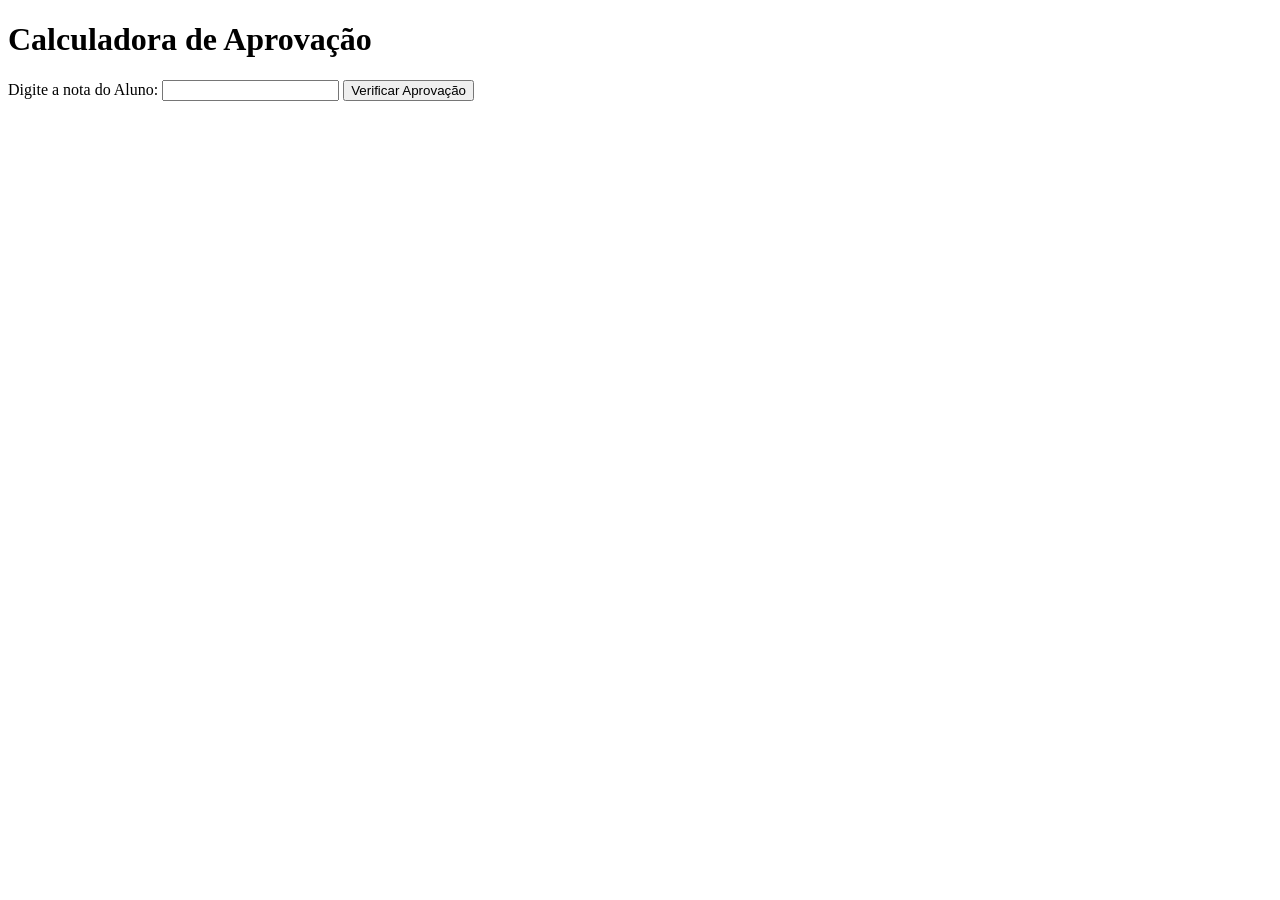
<file: Aula017/index.html>
<!DOCTYPE html>
<html lang="pt-BR">
<head>
    <meta charset="UTF-8">
    <meta name="viewport" content="width=device-width, initial-scale=1.0">
    <script src="script.js"></script>
    <title>Aula de JavaScript</title>
</head>
<body>
    <h1>Calculadora de Aprovação</h1>
    <label for="nota">Digite a nota do Aluno: </label>
    <input type="text" name="nota" id="nota">
    <button onclick="verificarAprovacao()">Verificar Aprovação</button>

    <p id="resultado"></p>

</body>
</html>
</file>
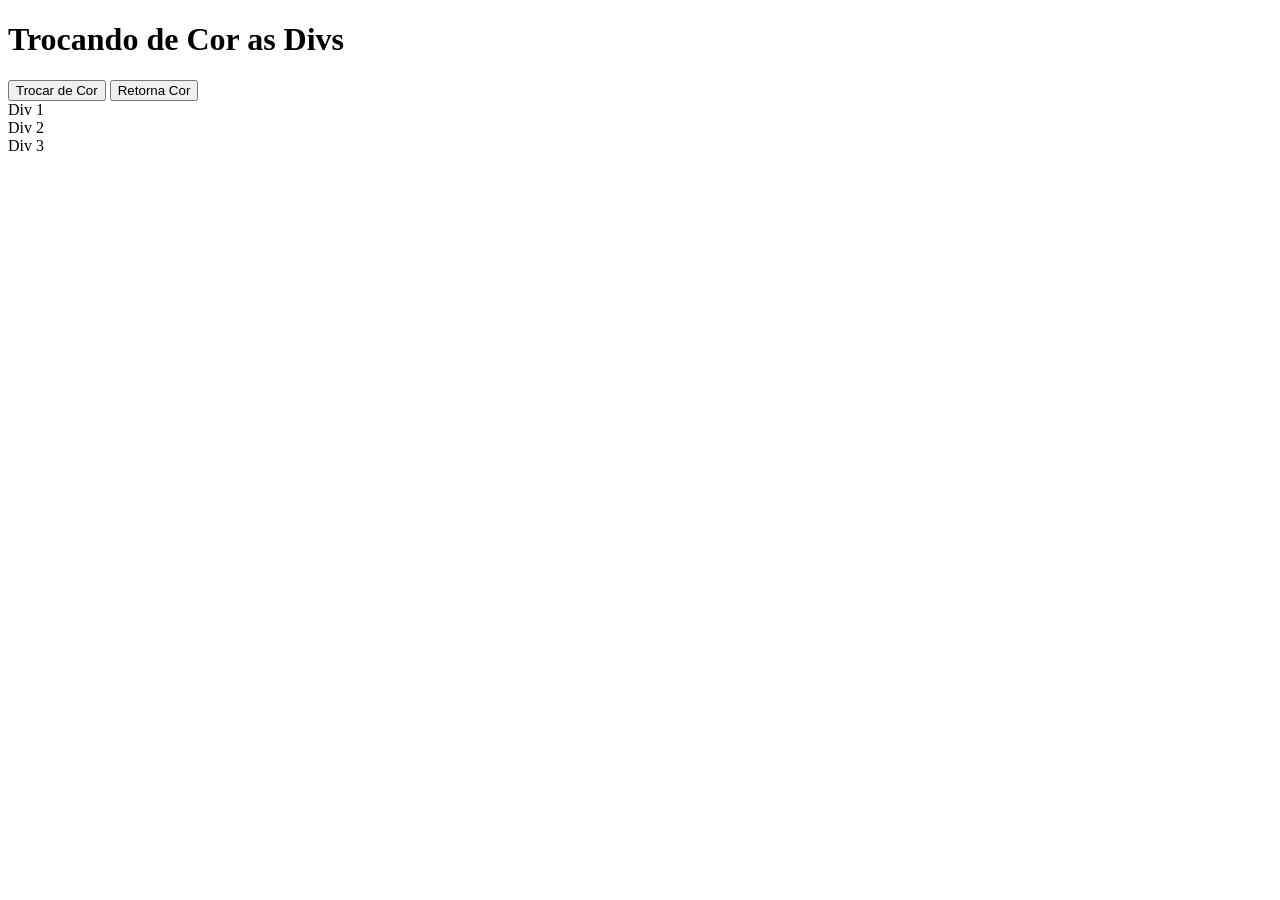
<file: Aula019/index.html>
<!DOCTYPE html>
<html lang="en">
<head>
    <meta charset="UTF-8">
    <meta name="viewport" content="width=device-width, initial-scale=1.0">
    <script src="script.js"></script>
    <title>Aula 019 SCTEC</title>
</head>
<body>
    <h1>Trocando de Cor as Divs</h1>

    <button id="botaoTrocaCor" onclick="trocarCor()">Trocar de Cor</button>

    <button id="retornarCor" onclick="retornaCor()">Retorna Cor</button>


    <div id="div-1" class="divTrocaCor">Div 1</div>
    <div id="div-2" class="divTrocaCor">Div 2</div>
    <div id="div-3" class="divTrocaCor">Div 3</div>
</body>
</html>
</file>
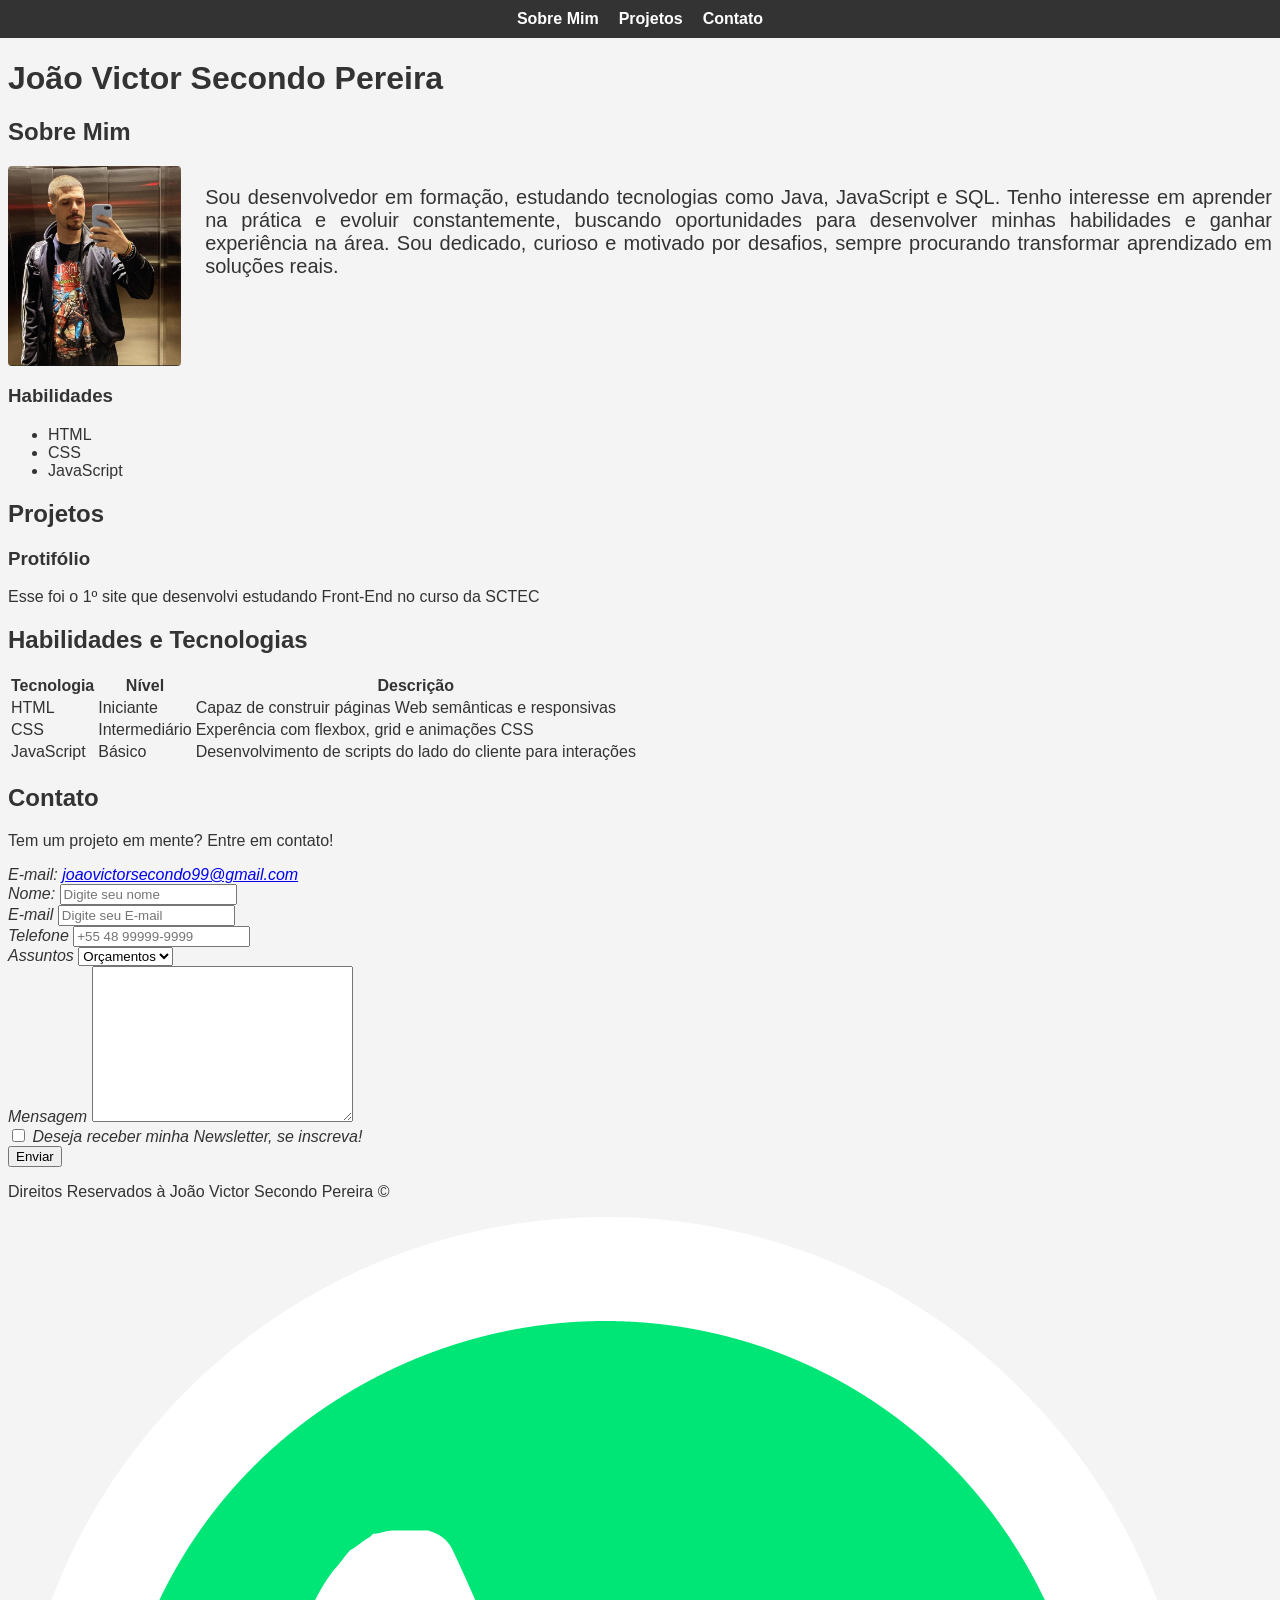
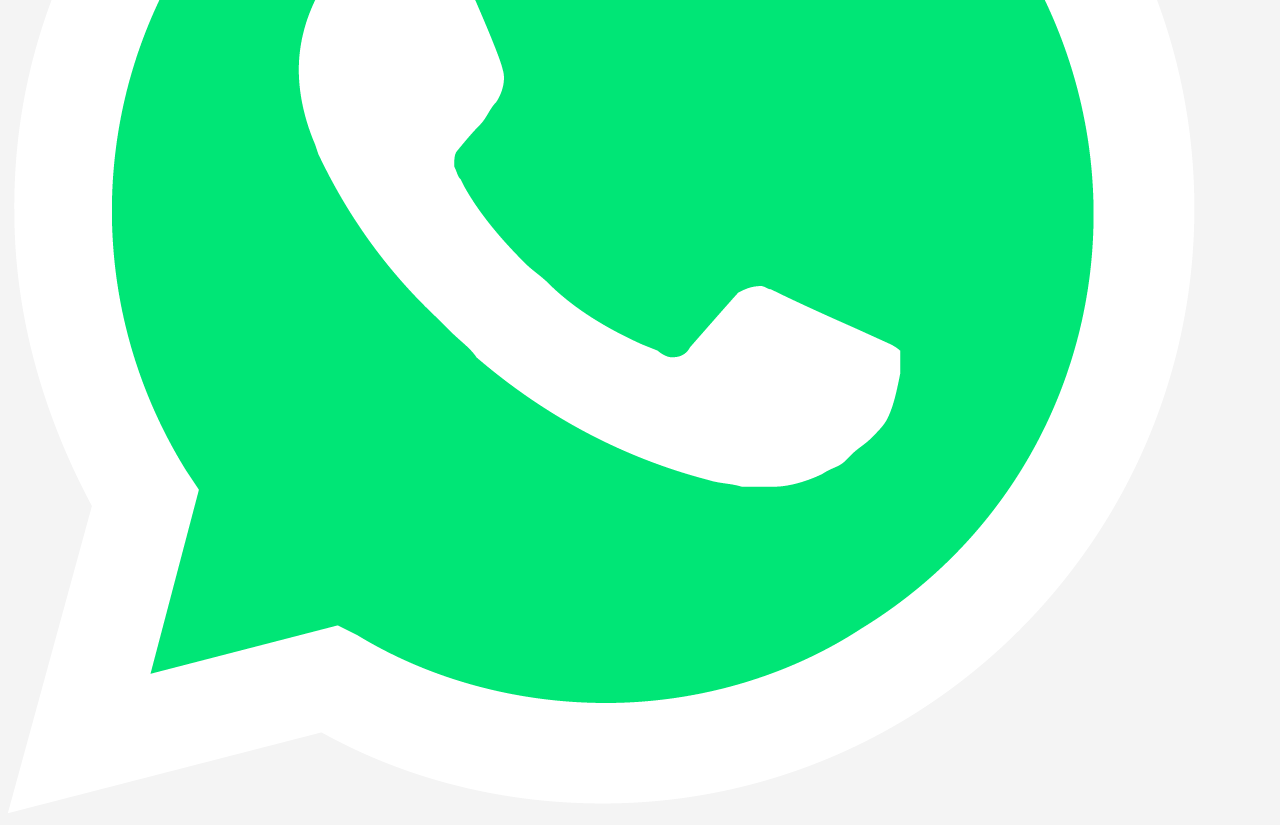
<file: Aula02/index.html>
<!DOCTYPE html>
<html lang="pt-BR">
<head>
    <meta charset="UTF-8">
    <meta name="viewport" content="width=device-width, initial-scale=1.0">
    <title>Criando Primeiros Elementos de Páginas Web</title>
    <link rel="stylesheet" href="style.css">
</head>
<body>
    <header>
        <h1>João Victor Secondo Pereira</h1>

        <!-- Seção de Navegação do Site-->
        <nav>
            <!-- Lista não ordenada para links do nosso menu -->
            <ul>
                <li><a href="#sobre">Sobre Mim</a></li>
                <li><a href="#projeto">Projetos</a></li>
                <li><a href="#contato">Contato</a></li>
            </ul>
        </nav>
    </header>

    <section id="sobre">
        <h2>Sobre Mim</h2>
        <div class="perfil">
            <img src="Screenshot_2.jpg" alt="Imagem-minha-de-Perfil" height="200">
            <article>
                <p class="texto-perfil">
                   Sou desenvolvedor em formação, estudando tecnologias como Java, JavaScript e SQL. Tenho interesse em aprender na prática e evoluir constantemente, buscando oportunidades para desenvolver minhas habilidades e ganhar experiência na área. Sou dedicado, curioso e motivado por desafios, sempre procurando transformar aprendizado em soluções reais.
                </p>
            </article>
        </div>

        <aside>
            <h3>Habilidades</h3>
            <ul>
                <li>HTML</li>
                <li>CSS</li>
                <li>JavaScript</li>
            </ul>
        </aside>
    </section>

    <section id="projeto">
        <h2>Projetos</h2>
        <article>
            <h3>Protifólio</h3>
            <p>Esse foi o 1º site que desenvolvi estudando Front-End no curso da SCTEC</p>
        </article>
    </section>

    <section id="habilidades">
        <h2>Habilidades e Tecnologias</h2>
        <table>
            <thead>
                <tr>
                    <th>Tecnologia</th>
                    <th>Nível</th>
                    <th>Descrição</th>
                </tr>
            </thead>
            <tbody>
                <tr>
                    <td>HTML</td>
                    <td>Iniciante</td>
                    <td>Capaz de construir páginas Web semânticas e responsivas</td>
                </tr>
                <tr>
                    <td>CSS</td>
                    <td>Intermediário</td>
                    <td>Experência com flexbox, grid e animações CSS</td>
                </tr>
                <tr>
                    <td>JavaScript</td>
                    <td>Básico</td>
                    <td>Desenvolvimento de scripts do lado do cliente para interações</td>
                </tr>
            </tbody>
        </table>
    </section>

    <footer>
    
        <section id="contato">
            <h2> Contato </h2>
            <p>Tem um projeto em mente? Entre em contato!</p>
            <address>
                E-mail: <a href="mailto:joaovictorsecondo99@gmail.com">joaovictorsecondo99@gmail.com </a>

                <form action="">
                    <label for="nome">Nome:</label>
                    <input type="text" name="" id="nome" placeholder="Digite seu nome" required>
                    
                    <br>

                    <label for="email">E-mail</label>
                    <input type="email" name="email" id="email" placeholder="Digite seu E-mail" required>

                    <br>

                    <label for="telefone">Telefone</label>
                    <input type="tel" name="tel" id="tel" placeholder="+55 48 99999-9999">

                    <br>

                    <label for="assunto">Assuntos</label>
                    <select name="assunto" id="assunto">
                        <option value="orcamento">Orçamentos</option>
                        <option value="duvida">Dúvidas</option>
                        <option value="outro">Outros</option>
                    </select>

                    <br>

                    <label for="mensagem">Mensagem</label>
                    <textarea name="mensagem" id="mensagem" cols="30" rows="10" required></textarea>

                    <br>

                    <input type="checkbox" name="inscricao" id="inscricao">
                    <label for="inscricao">Deseja receber minha Newsletter, se inscreva!</label>

                    <br>

                    <button type="submit" value="enviar mensagem">Enviar</button>

                </form>
            </address>
        </section>
            <p>Direitos Reservados à João Victor Secondo Pereira ©</p>

            <div class="whats-logo">
                <img src="WhatsApp_Logo_PNG_Sem_Fundo_Transparente.png" alt="">
            </div>
    </footer>
</body>
</html>
</file>
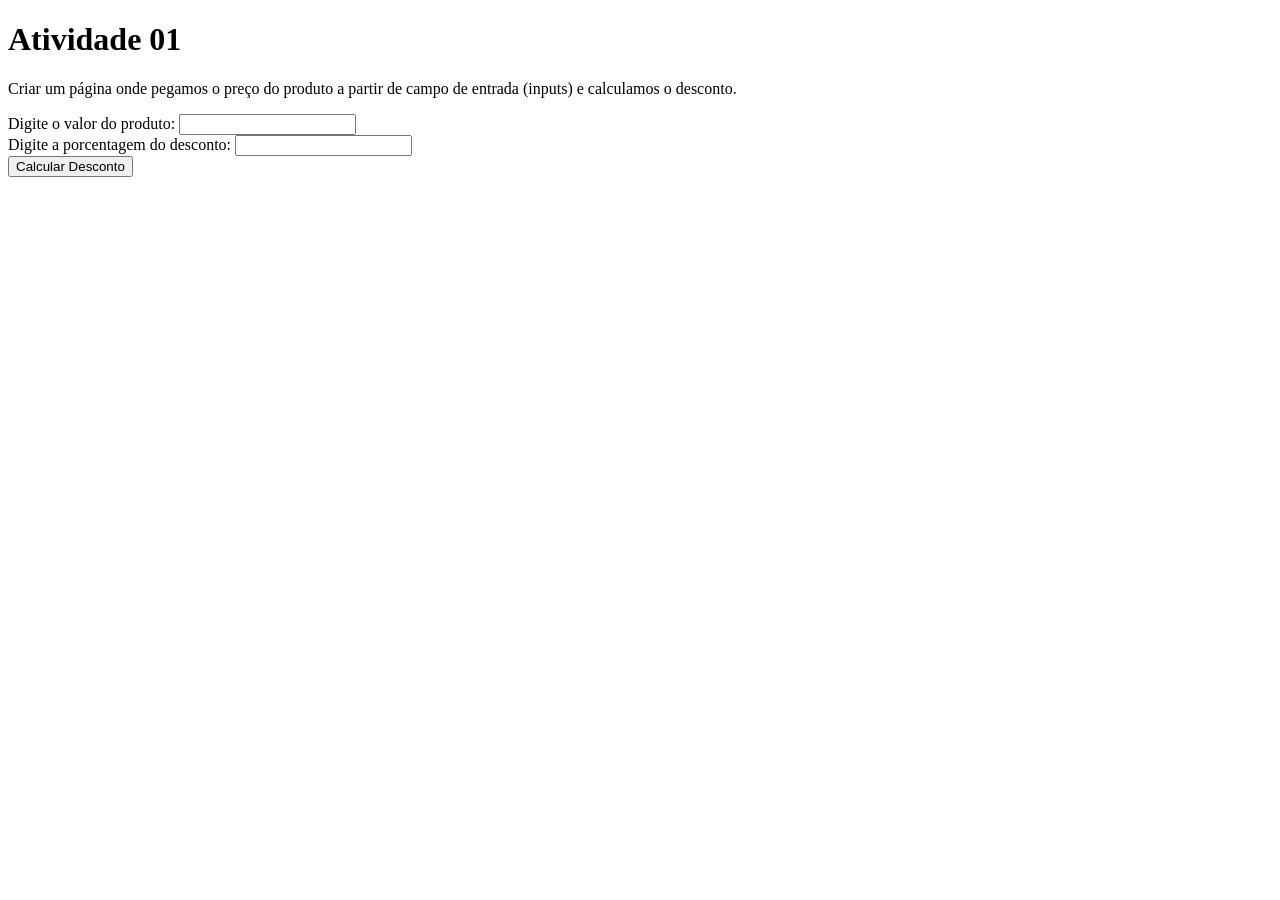
<file: Exercicio01/index.html>
<!DOCTYPE html>
<html lang="en">
<head>
    <meta charset="UTF-8">
    <meta name="viewport" content="width=device-width, initial-scale=1.0">
    <script src="script.js"></script>
    <title>Exercicio 01</title>
</head>
<body>
    <h1>Atividade 01</h1>
    <p>Criar um página onde pegamos o preço do produto a partir de campo de entrada (inputs) e calculamos o desconto.</p>

    <label for="valorTotal">Digite o valor do produto:</label>
    <input type="number" name="valorTotal" id="valorTotal">

    <br>

    <label for="porcentagem">Digite a porcentagem do desconto: </label>
    <input type="number" name="porcentagem" id="porcentagem">

    <br>

    <button type="button" onclick="calcularDesconto()">Calcular Desconto</button>
</body>
</html>
</file>
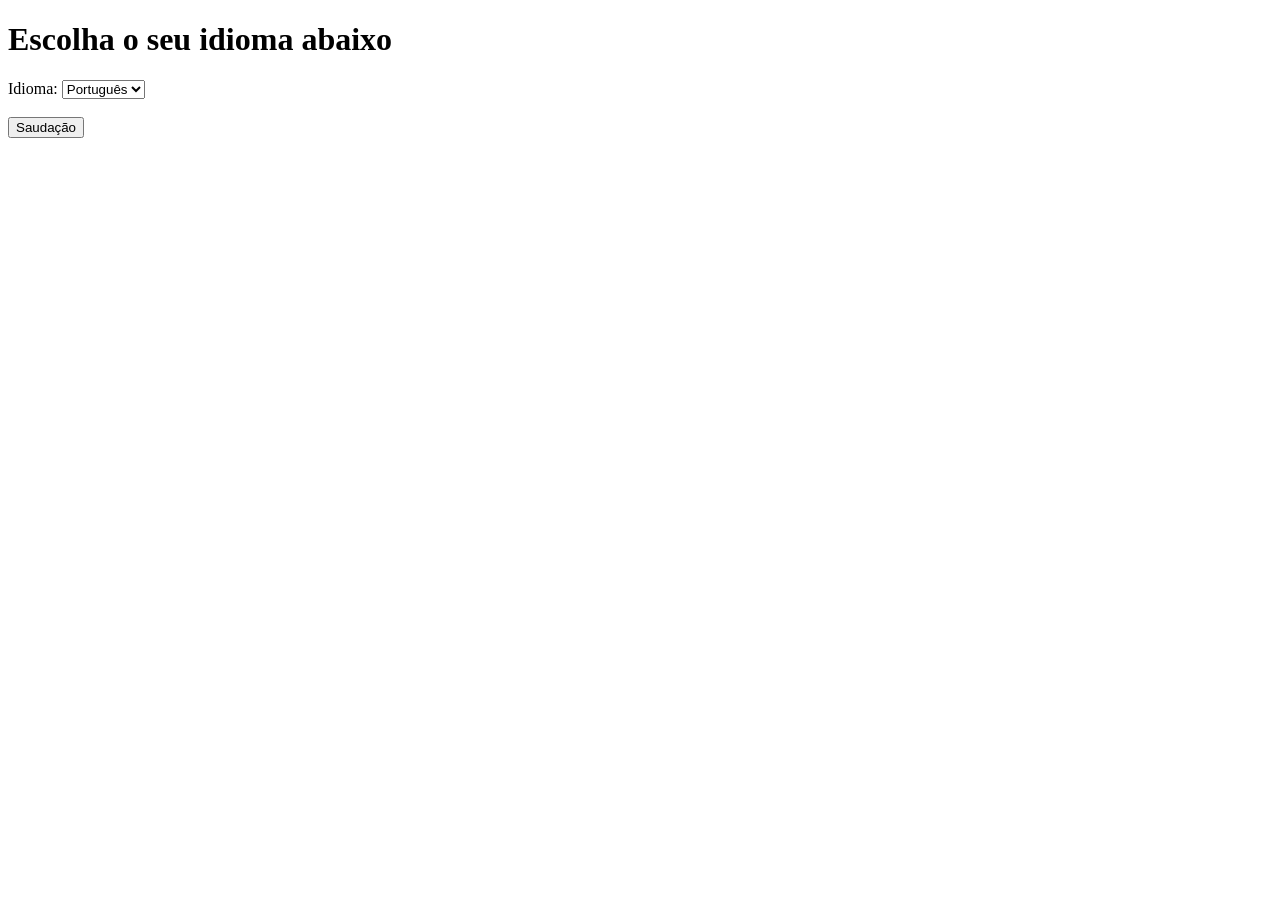
<file: Exercicio02/index.html>
<!DOCTYPE html>
<html lang="en">
<head>
    <meta charset="UTF-8">
    <meta name="viewport" content="width=device-width, initial-scale=1.0">
    <script src="script.js" defer></script>
    <title>Saudações em diferentes idiomas</title>
</head>
<body>
    <h1>Escolha o seu idioma abaixo</h1>

    <label for="selecionar">Idioma:</label>
    
    <select name="selecionar" id="selecionar">
        <option value="portugues">Português</option>
        <option value="ingles">Inglês</option>
        <option value="espanhol">Espanhol</option>
        <option value="frances">Francês</option>
    </select>

    <br>
    <br>

    <button onclick="gerarSaudacao()">Saudação</button>

    <br>

    <p id="saudacao"></p>
</body>
</html>
</file>
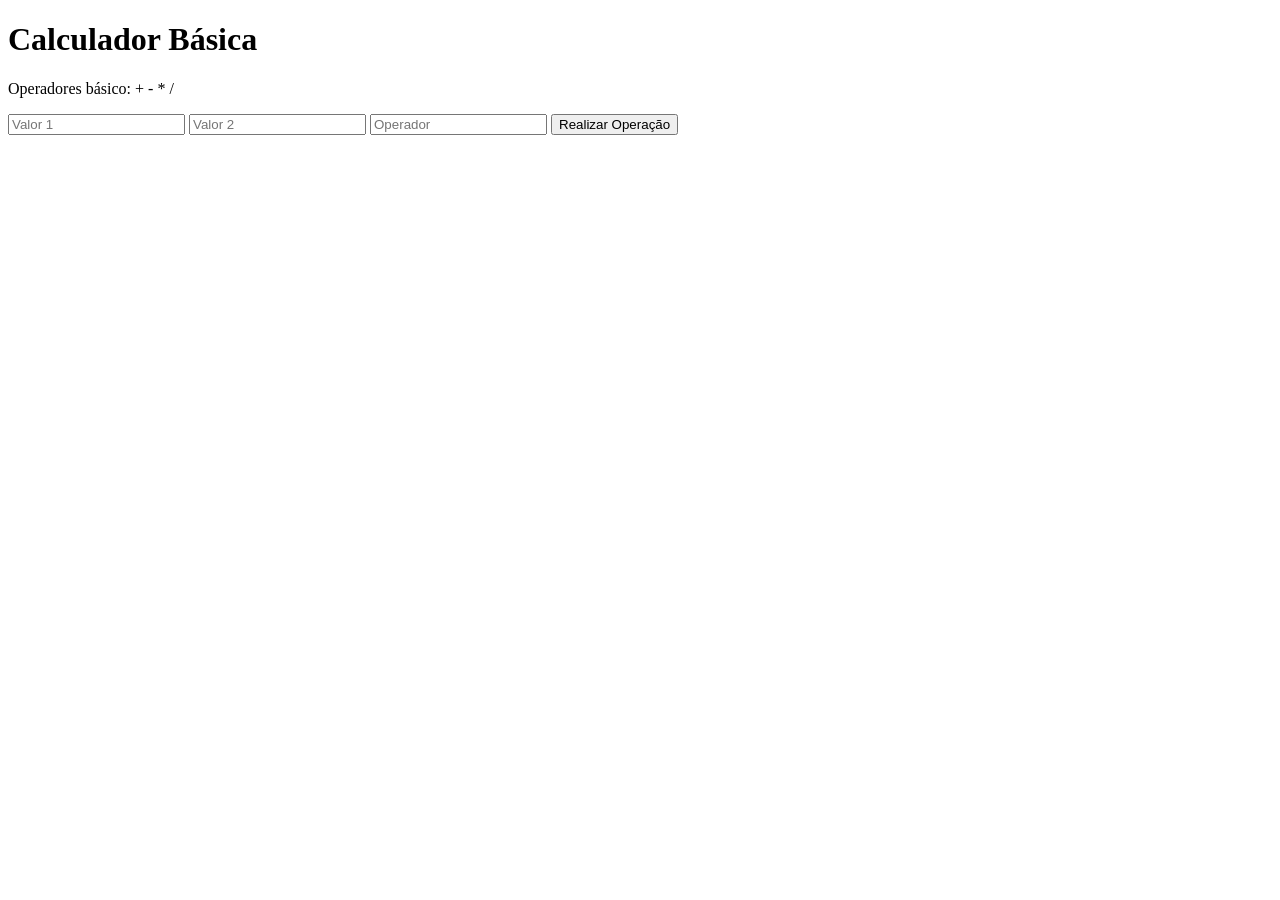
<file: Aula019/switch-case.html>
<!DOCTYPE html>
<html lang="en">
<head>
    <meta charset="UTF-8">
    <meta name="viewport" content="width=device-width, initial-scale=1.0">
    <script src="switch-case.js"></script>
    <title>Calculadora</title>
</head>
<body>
    <h1>Calculador Básica</h1>
    <p>Operadores básico: + - * /</p>


    <input type="text" id="num1" placeholder="Valor 1">
    <input type="text" id="num2" placeholder="Valor 2">
    <input type="text" id="operador" placeholder="Operador">

    <button onclick="calcularOperacao()">Realizar Operação</button>

    <p id="resultado"></p>
</body>
</html>
</file>
<file: Aula02/style.css>
/* Barra de navegação fixa e horizontal */
* {
    font-family: 'Lucida Sans', 'Lucida Sans Regular', 'Lucida Grande', 'Lucida Sans Unicode', Geneva, Verdana, sans-serif;
}

nav {
    position: fixed;
    top: 0;
    left: 0;
    width: 100%;
    background-color: #333; /* Fundo escuro para contraste */
    color: #fff; /* Texto claro */
    padding: 10px 0;
    z-index: 1000;
    display: flex;
    justify-content: space-around; /* Itens lado a lado */
    align-items: center;
}

nav ul {
    list-style: none;
    margin: 0;
    padding: 0;
    display: flex;
    gap: 20px; /* Espaçamento entre itens */
}

nav a {
    color: #fff;
    text-decoration: none;
    font-weight: bold;
}

nav a:hover {
    color: #ffd700; /* Destaque no hover */
}

/* Corpo da página com margem para compensar a barra fixa */
body {
    margin-top: 60px; /* Ajuste conforme a altura da nav */
    background-color: #f4f4f4; /* Fundo claro */
    color: #333; /* Texto escuro para contraste */
    font-family: Arial, sans-serif;
}

/* Layout para foto e texto lado a lado */
.perfil {
  display: flex;
  align-items: flex-start;
  gap: 1.5rem;
}

.perfil img {
  flex-shrink: 0;
  border-radius: 4px;
}

.texto-perfil {
    text-align: justify;
    font-size: 20px;
}

html {
    scroll-behavior: smooth;
}

section {
    scroll-margin-top: initial;
}

.whats-logo {
    width: 50px;
}
</file>
